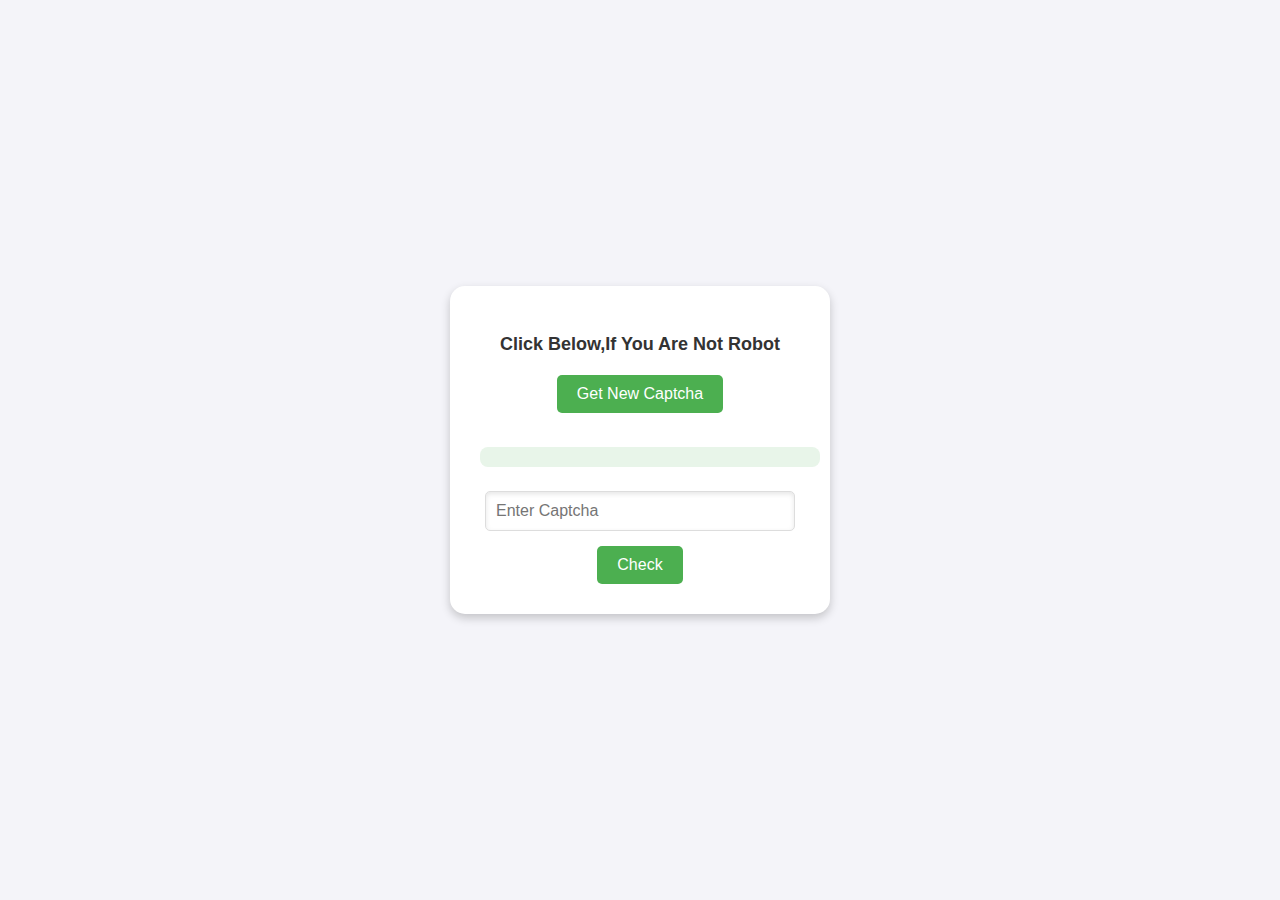
<file: Code-Alpha1/index.html>
<!DOCTYPE html>
<html lang="en">
<head>
    <meta charset="UTF-8">
    <meta name="viewport" content="width=device-width, initial-scale=1.0">
    <title>Document</title>
    <link rel="stylesheet" href="index.css">
</head>
<body>
    <div class="capt"> 
        <h3>Click Below,If You Are Not Robot</h3>
        <div>
            <input type="checkbox" id="refresh" onclick="Captcha();" />
            <label for="refresh">Get New Captcha</label>
        </div>
        <h2 type="text" id="mainCaptcha"></h2><br>
        <input type="text" id="txtInput" placeholder="Enter Captcha" />
        <input id="Button1" type="button" value="Check" onclick="alert(ValidCaptcha());"/>
        </div>
    <script src="index.js"></script>
</body>
</html>
</file>
<file: Code-Alpha1/index.css>
/* General Reset */
body {
    margin: 0;
    padding: 0;
    box-sizing: border-box;
    font-family: Arial, sans-serif;
    background-color: #f4f4f9;
    display: flex;
    justify-content: center;
    align-items: center;
    height: 100vh;
  }
  
  /* Captcha Container */
  .capt {
    background: #fff;
    padding: 30px;
    border-radius: 15px;
    box-shadow: 0px 4px 10px rgba(0, 0, 0, 0.2);
    text-align: center;
    width: 320px;
  }
  
  /* Header */
  .capt h3 {
    font-size: 18px;
    font-weight: bold;
    color: #333;
    margin-bottom: 20px;
  }
  
  /* Captcha Display */
  #mainCaptcha {
    font-size: 24px;
    font-weight: bold;
    color: #4caf50;
    background: #e8f5e9;
    padding: 10px;
    border-radius: 8px;
    letter-spacing: 2px;
    margin-bottom: 20px;
    display: inline-block;
    width: 100%;
  }
  
  /* Input Fields */
  input[type="text"] {
    width: 90%;
    padding: 10px;
    font-size: 16px;
    border: 1px solid #ddd;
    border-radius: 5px;
    margin-bottom: 15px;
    outline: none;
    box-shadow: inset 0px 2px 5px rgba(0, 0, 0, 0.1);
  }
  
  input[type="text"]:focus {
    border-color: #4caf50;
  }
  
  /* Button Styles */
  input[type="button"],
  input[type="checkbox"] + label {
    background-color: #4caf50;
    color: white;
    border: none;
    padding: 10px 20px;
    font-size: 16px;
    border-radius: 5px;
    cursor: pointer;
    transition: background-color 0.3s;
  }
  
  /* Checkbox Button */
  input[type="checkbox"] {
    display: none; /* Hide default checkbox */
  }
  
  input[type="checkbox"] + label {
    display: inline-block;
    margin-bottom: 15px;
  }
  
  input[type="checkbox"]:checked + label {
    background-color: #45a049; /* Color change when checked */
  }
  
  input[type="checkbox"] + label:hover {
    background-color: #3e8e41;
  }
  
  /* Button Hover Effect */
  input[type="button"]:hover {
    background-color: #45a049;
  }
  
  /* Responsive Design */
  @media (max-width: 400px) {
    .capt {
      width: 90%;
      padding: 20px;
    }
  
    #mainCaptcha {
      font-size: 20px;
      padding: 8px;
    }
  
    input[type="text"] {
      font-size: 14px;
      padding: 8px;
    }
  
    input[type="button"],
    input[type="checkbox"] + label {
      font-size: 14px;
      padding: 8px 15px;
    }
  }
</file>
